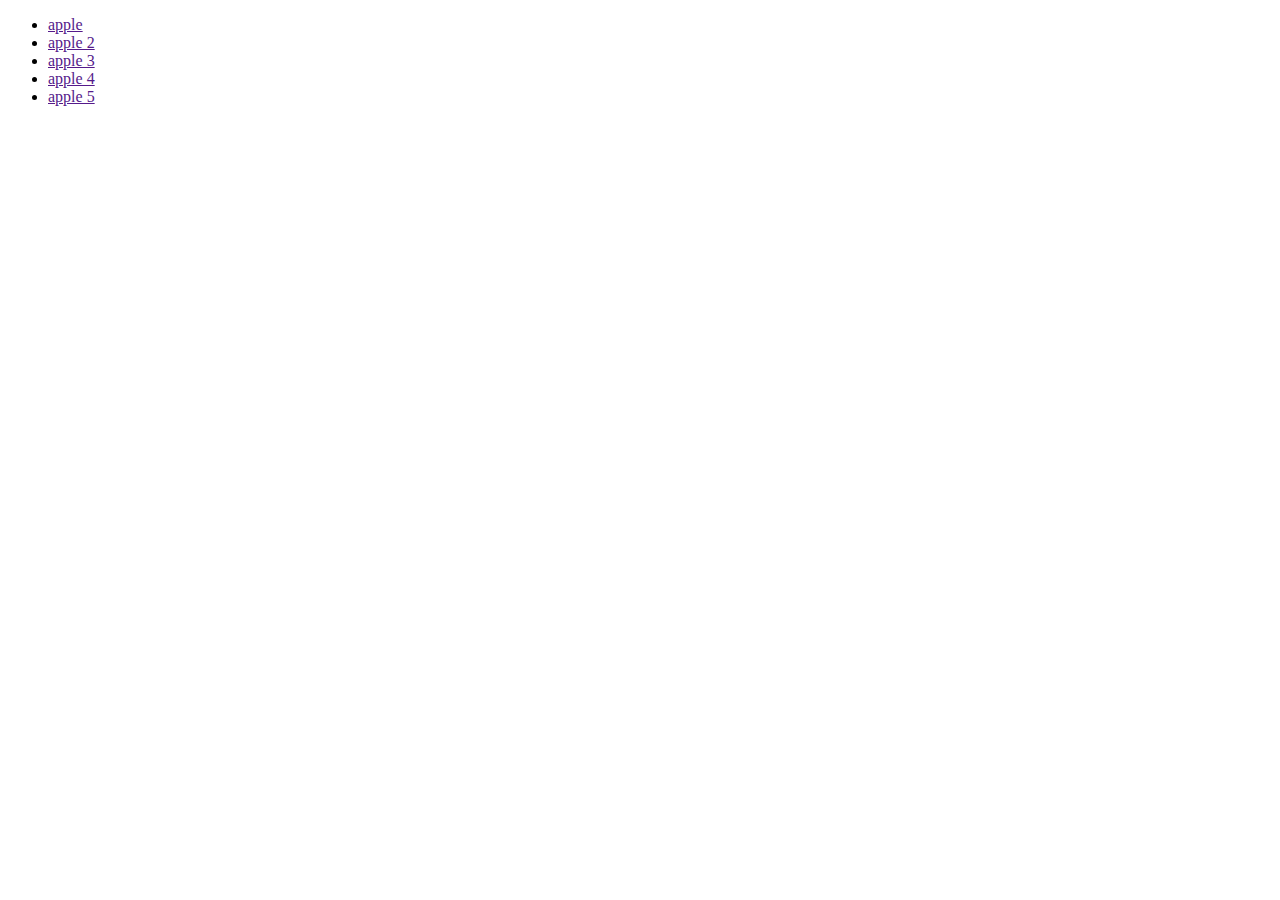
<file: emmet.html>
<!DOCTYPE html>
<html>
<head>
	<title></title>
</head>
<body>
	<div id="page">
		<div class="list1"></div>
		<ul id="list">
			<li><a href="">apple</a></li>
			<li><a href="">apple 2</a></li>
			<li><a href="">apple 3</a></li>
			<li><a href="">apple 4</a></li>
			<li><a href="">apple 5</a></li>
		</ul>
	</div>

</body>
</html>
</file>
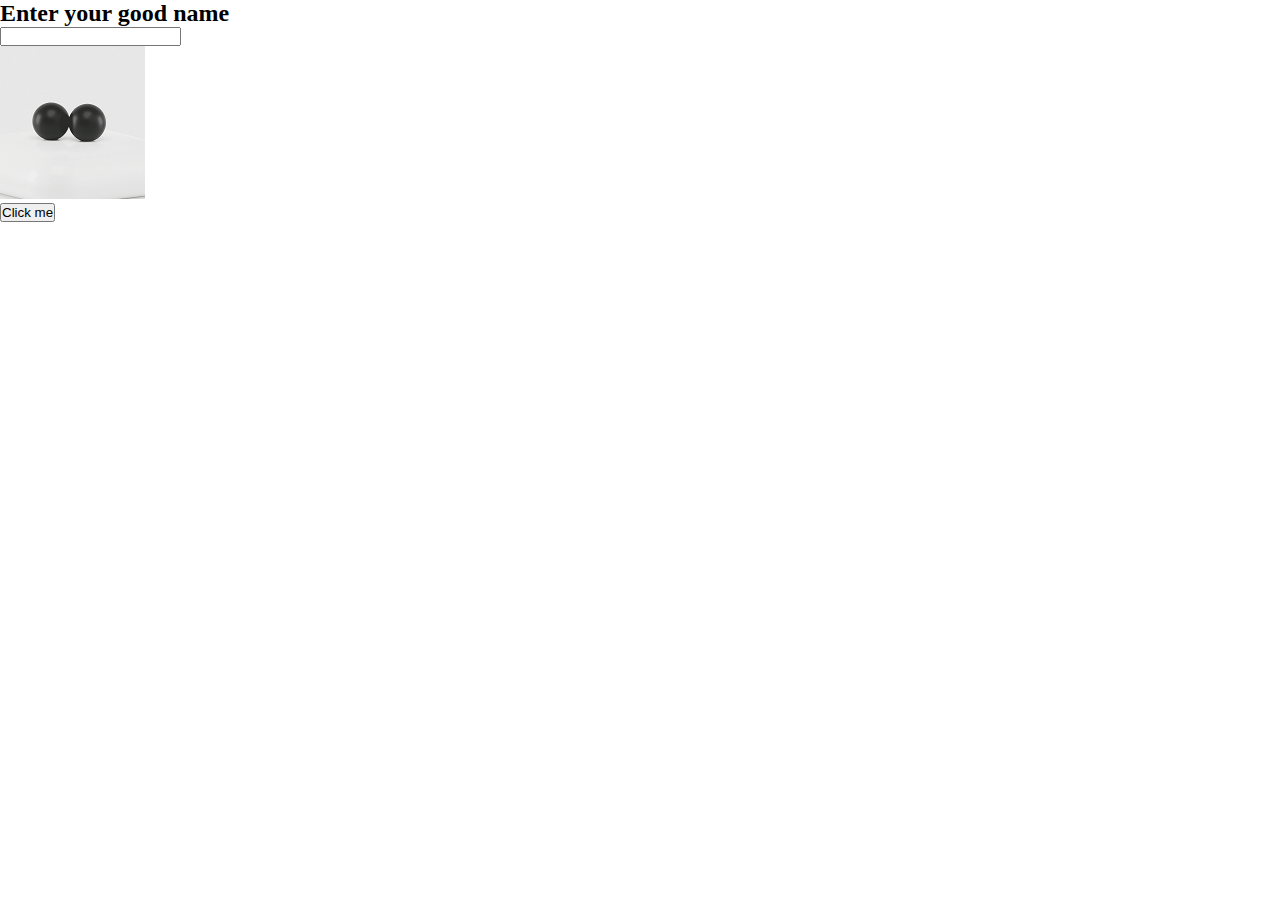
<file: index1.html>
<!DOCTYPE html>
<html>
<head>
	<link rel="stylesheet" type="text/css" href="style.css">
</head>
<body>
<div class="h">
<label><h2>Enter your good name</h2>
 </label>
<input type="text" name="name" ><br>

<div class="img">
<img src="logo.png">
</div>
<div class="button">
<button>
	Click me
</button>
</div>

</body>
</html>
</file>
<file: style.css>
*{
	margin: 0px;
	padding: 0px;
	box-sizing: border-box;

}
header{
	width: 100%; 
	height: 100vh;
	background-image: url('bg.jpg');
	background-repeat: no-repeat;
	background-size: 100% 100%;

}

.mainheader{
	height: 100px;
	width: 100%;
	display: flex;
	justify-content: space-between;
	align-items: : center;
}
.mainheader .logo img{
	height: 70px;
	width: 250px;
	padding-left: 60px;

}

.mainheader nav{
	width: 450px;
	display: flex;
	justify-content: space-around;
	align-items: center;
}
.mainheader nav  a{
	text-decoration: none;
	color:black;
	text-transform : uppercase;
}

.demo{
	margin-right: 60px;
}

.mainheader button {
	padding: 10px 45px;
	text-align: center;
	font-size: 14px;
	color: #FFFFFF;
	border: none;
	border-radius: 10px;
}
.left{
	position: absolute;
left: 6.04%;
right: 70.3%;
top: 16.47%;
bottom: 78.3%;

font-family: Avenir;
font-style: normal;
font-weight: 500;
font-size: 24px;
line-height: 160%;

color: #4B5D68;
}

.left button{
	padding: 60px 40px;
	text-align: left;
	font-size: 14px;
	columns: #9C69E2;
	border: none;
	border-radius: 50px;

}
main{
	width: 100%; 
	background-image: url('grp.jpg');
	background-repeat: no-repeat;
	background-size: 30% 30%;

}
main .right{
	padding-right: 70px;
}
</file>
